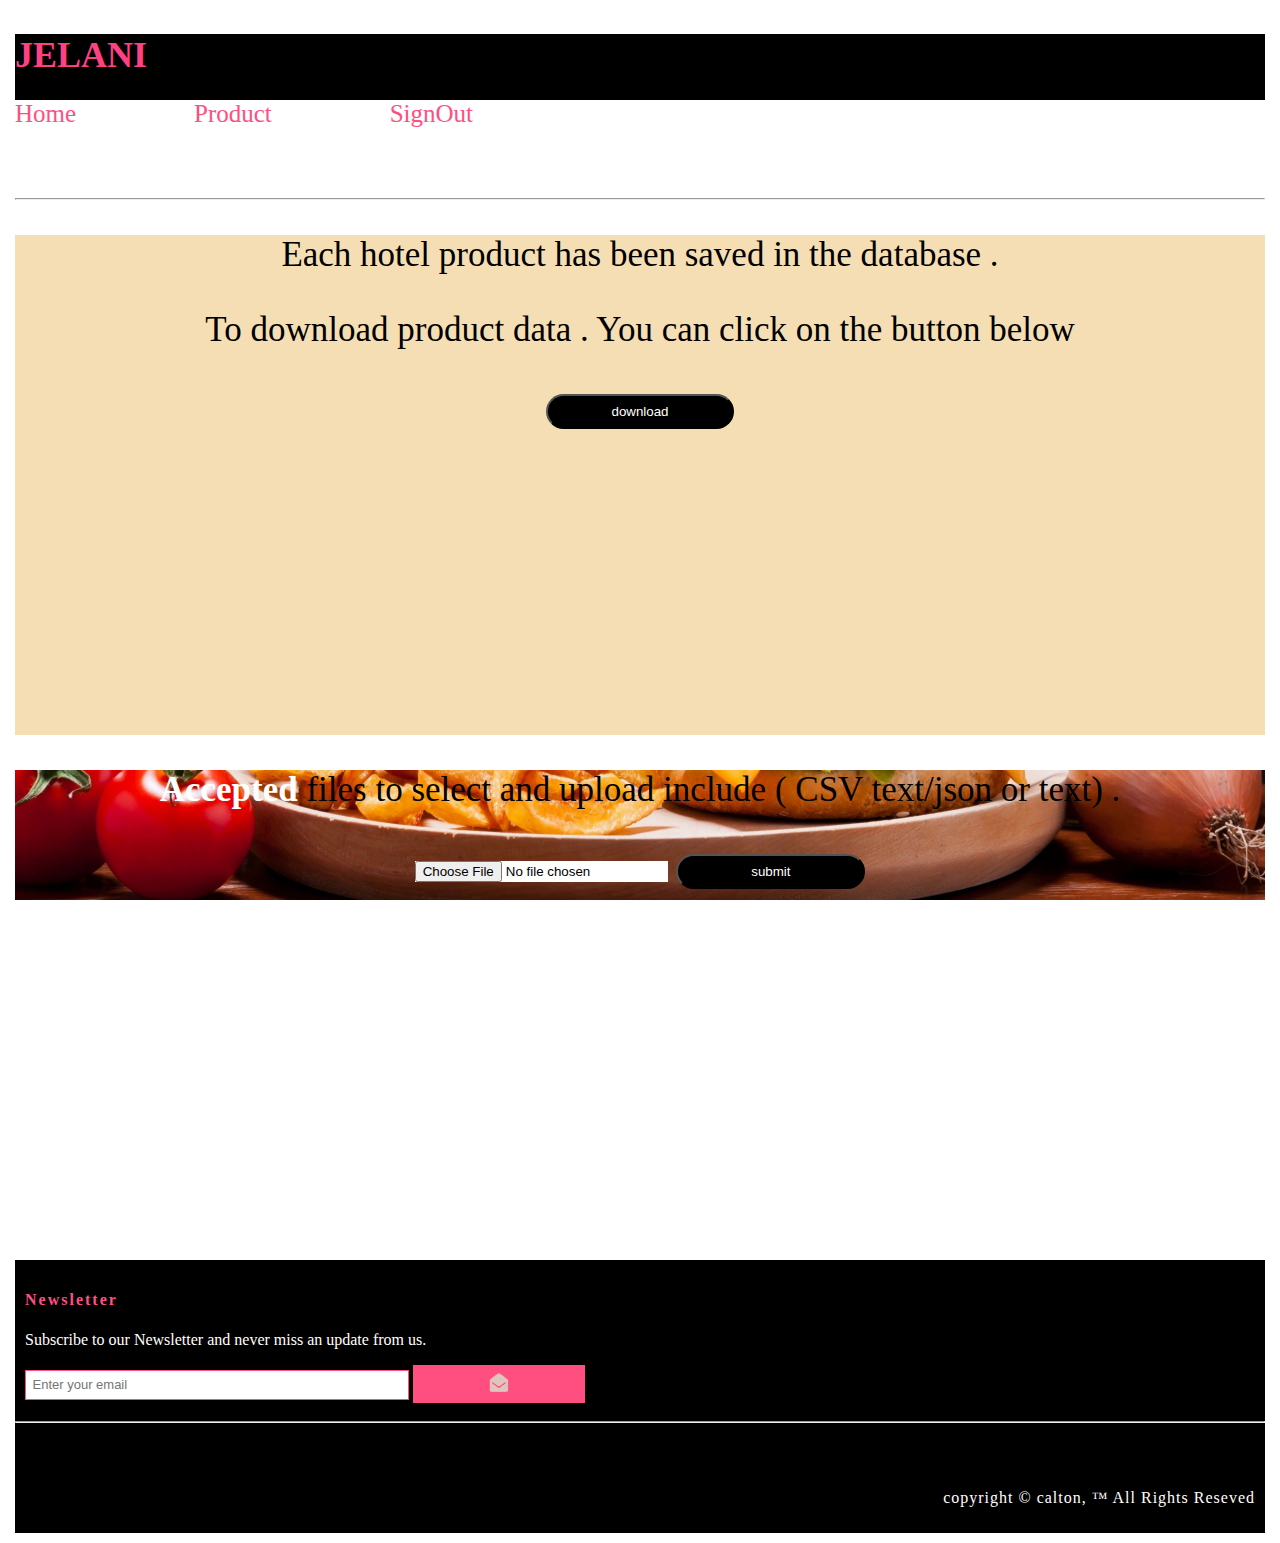
<file: index.html>
<!DOCTYPE html>
<html lang="en">
<head>
    <meta charset="UTF-8">
    <meta http-equiv="X-UA-Compatible" content="IE=edge">
    <meta name="viewport" content="width=device-width, initial-scale=1.0">
    <link href="https://cdn.jsdelivr.net/npm/bootstrap@5.0.0-beta2/dist/css/bootstrap.min.css" rel="stylesheet" integrity="sha384-BmbxuPwQa2lc/FVzBcNJ7UAyJxM6wuqIj61tLrc4wSX0szH/Ev+nYRRuWlolflfl" crossorigin="anonymous">
    <link rel="stylesheet" href="https://cdnjs.cloudflare.com/ajax/libs/font-awesome/4.7.0/css/font-awesome.min.css">
    <link rel="stylesheet" href="main.css" type="text/css">
    <title>Jelani</title>
</head>
<body>
    <div class="container">
        <div class="header">
            <h1>Jelani</h1>
            <div class="navbar">
                <span>
                    <a href="index.html">Home</a>
                    <a href="product-edit.html">Product</a>
                    <a href="">SignOut</a>
                </span>
            </div>
        </div>
    <hr/>
    
    </div>
    <div class="nav_page">
        <div class="download">
            <p>Each hotel product has been saved in the database . </p>
            <p>To download product data . You can click on the button below</p>
            <button type="submit" id="btn">  download</button><br/>
        </div>

        <div class="upload">
            <p> <strong>Accepted</strong> files to select and upload include ( CSV text/json or text) .</p>
            <form id="select">
                <input type="file" placeholder=" upload" > <button type="submit" id="btn"> submit</button>
            </form>
        </div>
        
    </div>


    <footer>
        <div class="container">
          <div class="row">
            <div class="col-md-4 three_clo">
              <h4>Newsletter</h4>
              <p>Subscribe to our Newsletter and never miss an update from us.</p>
              <form action="">
                <input type="email" placeholder="Enter your email">
                <button class="btn1">
                  <i class="fa fa-envelope-open"></i>
                </button>
              </form>
            </div><hr/>
            <div class="col-md-4 copyright">
              <p>copyright &copy; calton, &trade; All Rights Reseved</p>
            </div>
          </div>
        </div>
    </footer>

    

</body>
</html>
</file>
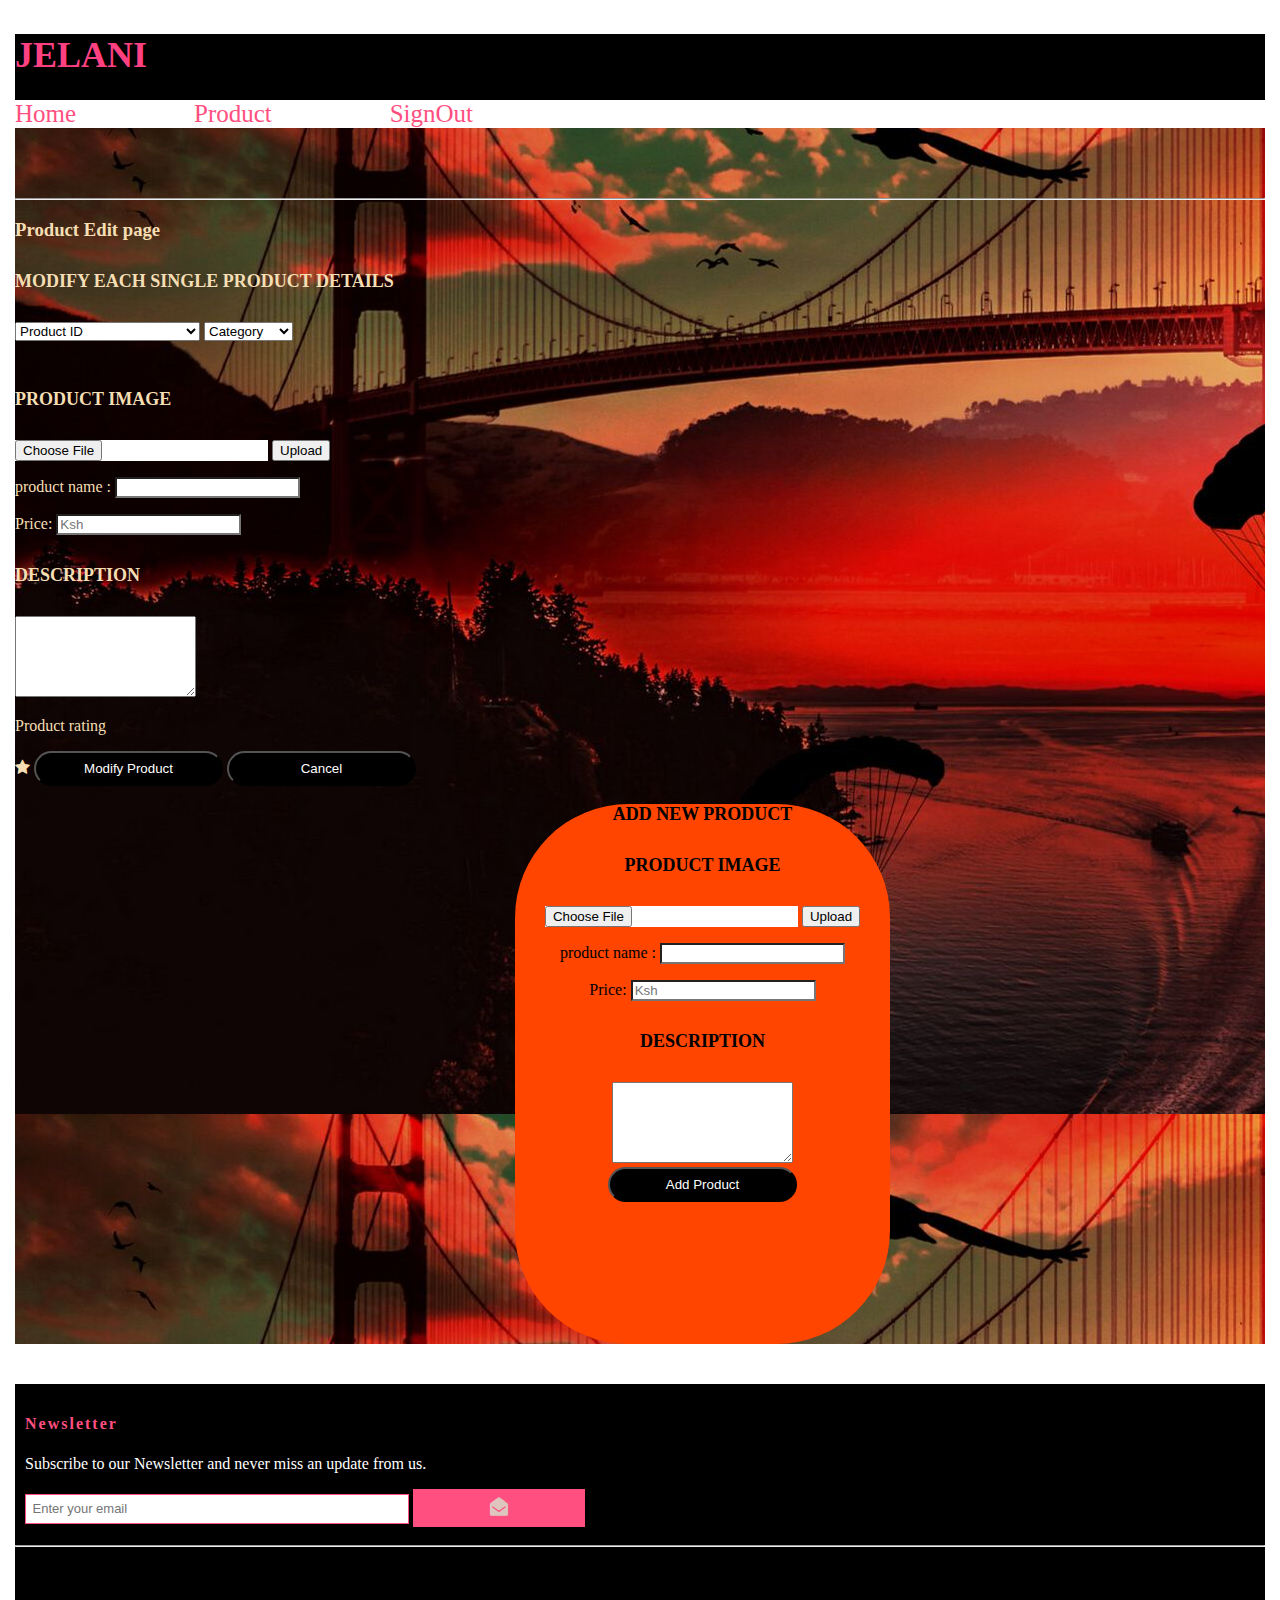
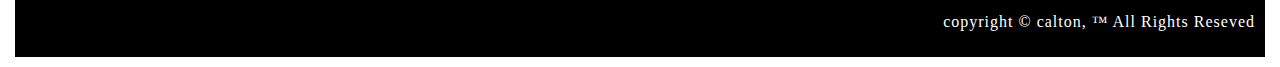
<file: product-edit.html>
<!DOCTYPE html>
<html lang="en">
<head>
    <meta charset="UTF-8">
    <meta http-equiv="X-UA-Compatible" content="IE=edge">
    <meta name="viewport" content="width=device-width, initial-scale=1.0">
    <link href="https://cdn.jsdelivr.net/npm/bootstrap@5.0.0-beta2/dist/css/bootstrap.min.css" rel="stylesheet" integrity="sha384-BmbxuPwQa2lc/FVzBcNJ7UAyJxM6wuqIj61tLrc4wSX0szH/Ev+nYRRuWlolflfl" crossorigin="anonymous">
    <link rel="stylesheet" href="https://cdnjs.cloudflare.com/ajax/libs/font-awesome/4.7.0/css/font-awesome.min.css">
    <link rel="stylesheet" href="main.css" type="text/css">
    <title>Product edit</title>
</head>
<body>
    <div class="product-page">
        <div class="container">
            <div class="header">
                <h1>Jelani</h1>
                <div class="navbar">
                    <span>
                        <a href="index.html">Home</a>
                        <a href="">Product</a>
                        <a href="">SignOut</a>
                    </span>
                </div>
            </div>
        
            <hr/>
        </div>
    
        <div class="container">
            <div class="modify">
                <h3>Product Edit page</h3>
                <h5>Modify each single product details</h5>
            </div>
    
            <div class="edit-product">
                <select>
                    <option >Product ID</option>
                    <option >Pizza
                        <Code>
                             ID : SKU 23478
                        </Code>
                    </option>
                    <option >Hamburger
                        <Code>
                            ID : SKU 23479
                       </Code>
                    </option>
                    <option >Kebab
                        <Code>
                            ID : SKU 23480
                       </Code>
                    </option>
                    <option >Fries
                        <Code>
                            ID : SKU 23481
                       </Code>
                    </option>
                </select>
    
                <select name="" id="">
                    <option value="">Category</option>
                    <option value="">Pizza</option>
                    <option value="">Hamburger</option>
                    <option value="">Kebab</option>
                    <option value="">Fries</option>
                </select>
                <br/>
                
                <br/>
                <h5>Product image</h5>
                <input type="file" placeholder="image"> <button type="submit">Upload</button>
                <p>product name : <input type="text"> </p>
                <p>Price: <input type="text" placeholder="Ksh"></p>
                <h5>Description </h5>
                <textarea name="" id="" cols="20" rows="5"></textarea> 
                <br/>
                <p>Product rating</p>
                <i class="fa fa-star"></i>
                <button id="btn" type="submit">Modify Product</button>
                <button id="btn" type="reset">Cancel</button>
    
                <div class="container">
                    <div class="wrapper">
                        <h3>Add New Product</h3>
                        <h5>Product image</h5>
                        <input type="file" placeholder="image"> <button type="submit">Upload</button>
                        <p>product name : <input type="text"> </p>
                        <p>Price: <input type="text" placeholder="Ksh"></p>
                        <h5>Description </h5>
                        <textarea name="" id="" cols="20" rows="5"></textarea> 
                        <br/>
                        <button id="btn">Add Product</button>
                    </div>
                </div>
            </div>
    
            
        </div>
    </div>
    
    <footer>
        <div class="container">
          <div class="row">
            <div class="col-md-4 three_clo">
              <h4>Newsletter</h4>
              <p>Subscribe to our Newsletter and never miss an update from us.</p>
              <form action="">
                <input type="email" placeholder="Enter your email">
                <button class="btn1">
                  <i class="fa fa-envelope-open"></i>
                </button>
              </form>
            </div><hr/>
            <div class="col-md-4 copyright">
              <p>copyright &copy; calton, &trade; All Rights Reseved</p>
            </div>
          </div>
        </div>
    </footer>

</body>
</html>
</file>
<file: main.css>
body{
    margin: 0 5px;
    padding: 10px;

}
/*-------header-------*/
.header{
    background-color: black;
    margin-bottom: 70px;
    font-size: 18px;
    word-spacing: 3cm;
    
}
.header a{
    color: #ff4f81;
    margin-top: 30px;
    border-radius: 4cm;
}
.header a:hover{
    background-color: black;
}
.navbar{
    background-color: #fff;
}
h1{
    text-transform: uppercase;
    color: #ff4181;
}
/*--------navpage------*/
.download{
    font-size: 35px;
    padding-bottom: 50px;
    height: 50vh;
    background-color: wheat;
}
.upload{
    font-size: 35px;
    height: 50vh;
    background-image: url(./images/drink.jpg);
    background-attachment: fixed;
    background-position: center;
    background-size: cover;
}
.upload strong{
    color: #fff;
}
.nav_page{
    font-family: cursive;
    text-align: center;
    margin-top: 0px;
}
span a{
    font-size: 25px;
    text-decoration: none;
}
#btn{
    width: 5cm;
    height: 35px;
    border-radius: 2cm;
    cursor: pointer;
    color: white;
    background-color: black;
}
#btn:hover{
    background-color: #ff4181;
}
#btn:focus{
    outline: none;
}
input{
    background-color: #fff;
}
/*--------footer-------*/
footer{
    background-color: #000;
}
.three_clo{
    color: #fff;
    padding: 10px;
    margin-top: 40px;

}
.three_clo h4{
    letter-spacing: 2px;
    color: #ff4f81;

}
.three_clo p{
    text-align: left;
}
.three_clo input[type="email"]{
    width: 30%;
    display: inline-block;
    background-color: #fff;
    border: 1px solid #ff4f81;
    outline: none;
    padding: 0.5em;
    font-size: 13px;
    color: #999999;
}
.btn1{
    color: #dec6be;
    font-size: 18px;
    border: 1px solid #ff4f81;
    width: 14%;
    height: 38px;
    text-decoration: none;
    background-color: #ff4f81;
}
.copyright{
    color: #fff;
    padding: 10px;
    margin-top: 40px;
}
.copyright p{
    text-align: right;
    letter-spacing: 1px;
}
/*------product page-----*/
.wrapper{
    box-sizing: border-box;
    box-shadow: #DC143C;
    height: 60vh;
    background-color: #FF4500;
    background-size: cover;
    width: 30%;
    text-align: center;
    font-family: cursive;
    border-radius: 3cm;
    margin-left: 500px;
    margin-bottom: 40px;
    color: black;
    
}
.product-page{
    background-image: url(./images/river.jpg);
    color: wheat;
}
.product-page input{
    color: #fff;
}
.wrapper h3, h5{
    font-size: 18px;
    text-transform: uppercase;
}
.wrapper input{
    background-color: #fff;
}
</file>
